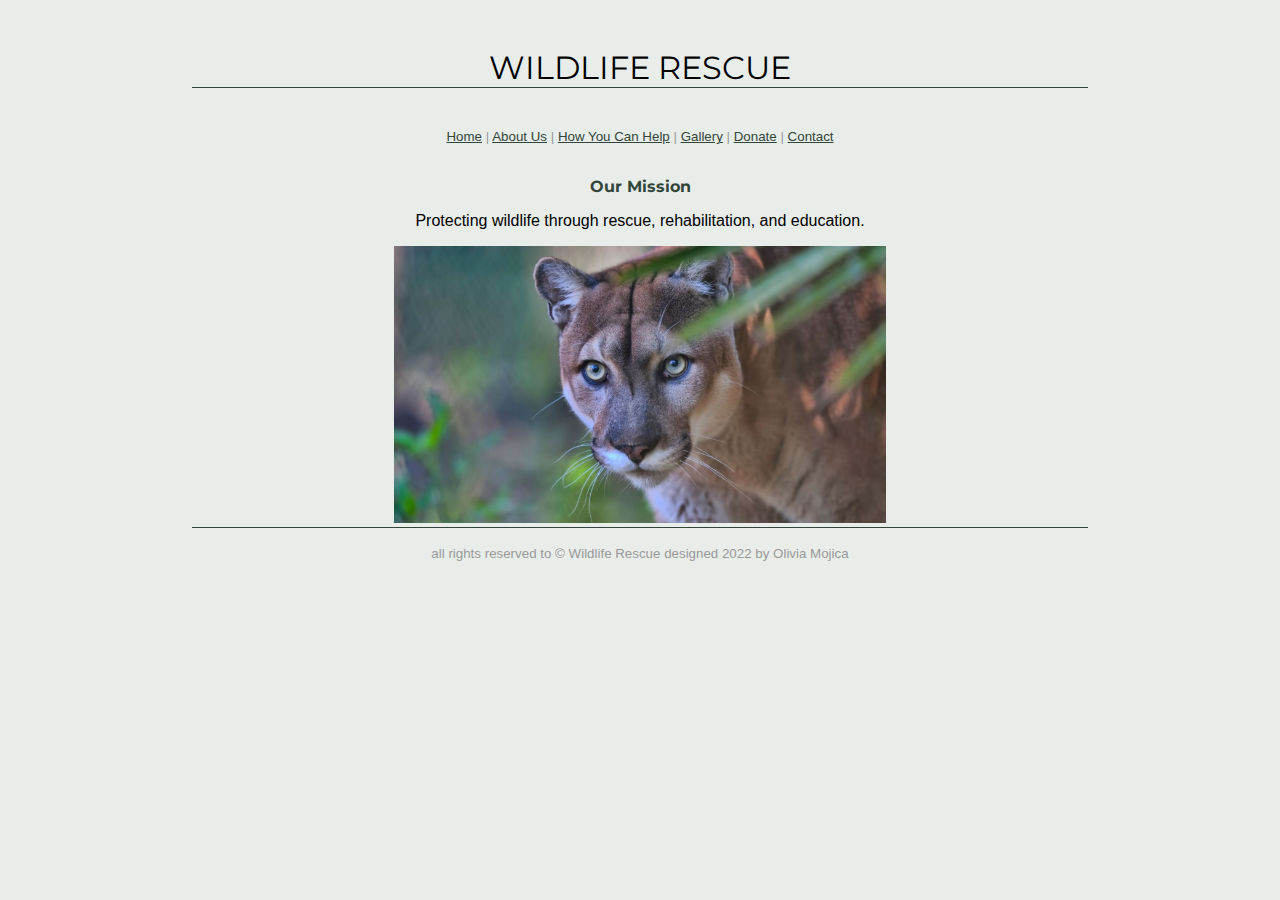
<file: index.html>
<!DOCTYPE html>

<html>

<head>
  <meta charset="utf-8">
  <title>Wildlife Rescue</title>
  <link href="https://fonts.googleapis.com/css2?family=Montserrat:wght@200&display=swap" rel="stylesheet">
  <link rel="stylesheet" href="wildlife.css">

</head>

<body>

&nbsp
<h1>Wildlife Rescue</h1>

&nbsp

<nav> 
<small><a href="index.html">Home</a> |  
<a href="about.html">About Us</a> | 
<a href="help.html">How You Can Help</a> | 
<a href="gallery.html">Gallery</a> | 
<a href="donate.html">Donate</a> | 
<a href="contact.html">Contact</a></small>
</nav>

&nbsp

<h2>Our Mission</h2>
<p> Protecting wildlife through rescue, rehabilitation, and education.</p>



<center>
<img src="panther.jpeg" alt="Florida Panther">
</center>
</body>

<footer>

<small>all rights reserved to &copy Wildlife Rescue
designed 2022 by Olivia Mojica </small>
</footer>

</html>
</file>
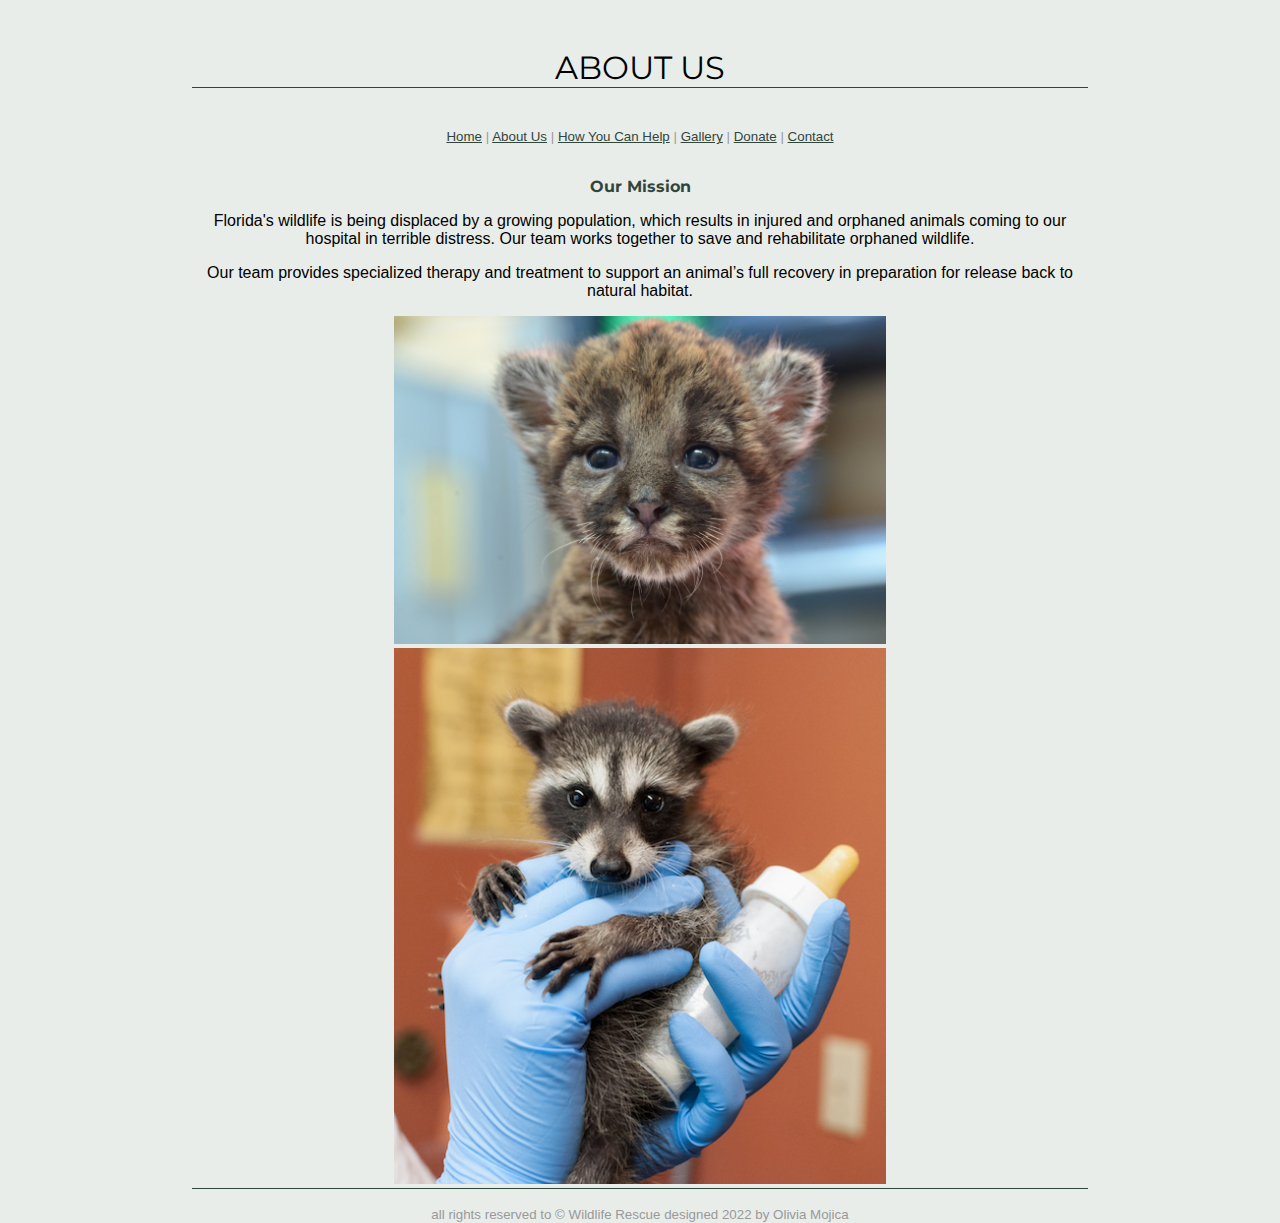
<file: about.html>
<!DOCTYPE html>

<html>

<head>
  <meta charset="utf-8">
  <title>Wildlife Rescue</title>
  <link href="https://fonts.googleapis.com/css2?family=Montserrat:wght@200&display=swap" rel="stylesheet">
  <link rel="stylesheet" href="wildlife.css">

</head>

<body>

&nbsp
<h1>About Us</h1>

&nbsp

<nav> 
<small><a href="index.html">Home</a> |  
<a href="about.html">About Us</a> | 
<a href="help.html">How You Can Help</a> | 
<a href="gallery.html">Gallery</a> | 
<a href="donate.html">Donate</a> | 
<a href="contact.html">Contact</a></small>
</nav>

&nbsp

<h2>Our Mission</h2>
<p> Florida's wildlife is being displaced by a growing population, which results in injured and orphaned animals coming to our hospital in terrible distress. Our team works together to save and rehabilitate orphaned wildlife.</p>

<p> Our team provides specialized therapy and treatment to support an animal’s full recovery in preparation for release back to natural habitat.</p>
<center>
<img src="babypanther.jpeg" alt="Baby Panther">
<img src="babyracoon.jpeg" alt="Baby Racoon">
<center>
</body>

<footer>

<small>all rights reserved to &copy Wildlife Rescue
designed 2022 by Olivia Mojica </small>
</footer>

</html>
</file>
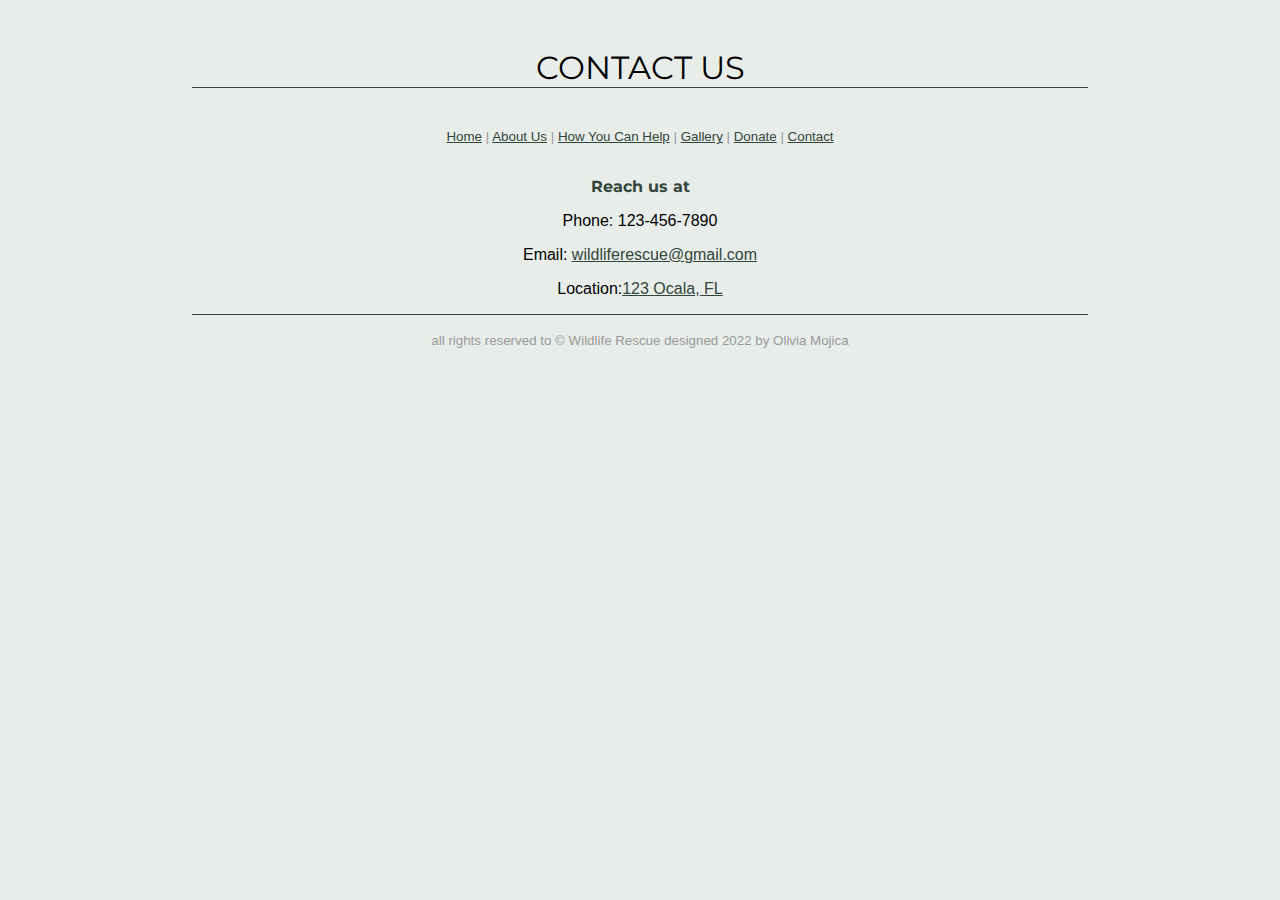
<file: contact.html>
<!DOCTYPE html>

<html>

<head>
  <meta charset="utf-8">
  <title>Wildlife Rescue</title>
  <link href="https://fonts.googleapis.com/css2?family=Montserrat:wght@200&display=swap" rel="stylesheet">
  <link rel="stylesheet" href="wildlife.css">

</head>

<body>

&nbsp
<h1>Contact Us</h1>

&nbsp

<nav> 
<small><a href="index.html">Home</a> |  
<a href="about.html">About Us</a> | 
<a href="help.html">How You Can Help</a> | 
<a href="gallery.html">Gallery</a> | 
<a href="donate.html">Donate</a> | 
<a href="contact.html">Contact</a></small>
</nav>

&nbsp

<h2>Reach us at</h2>
<p>Phone: 123-456-7890</p>
<p>Email: <a class="contact" href="mailto:wildliferescue@gmail.com">wildliferescue@gmail.com</a>

<p>Location:<a href ="https://www.google.com/maps/place/Ocala,+FL/@29.1738672,-82.226848,12z/data=!3m1!4b1!4m5!3m4!1s0x88e62b541cba3ce5:0xf5f53be4b1380536!8m2!3d29.1871986!4d-82.1400923">123 Ocala, FL</a></p>

</body>

<footer>

<small>all rights reserved to &copy Wildlife Rescue
designed 2022 by Olivia Mojica </small>
</footer>

</html>
</file>
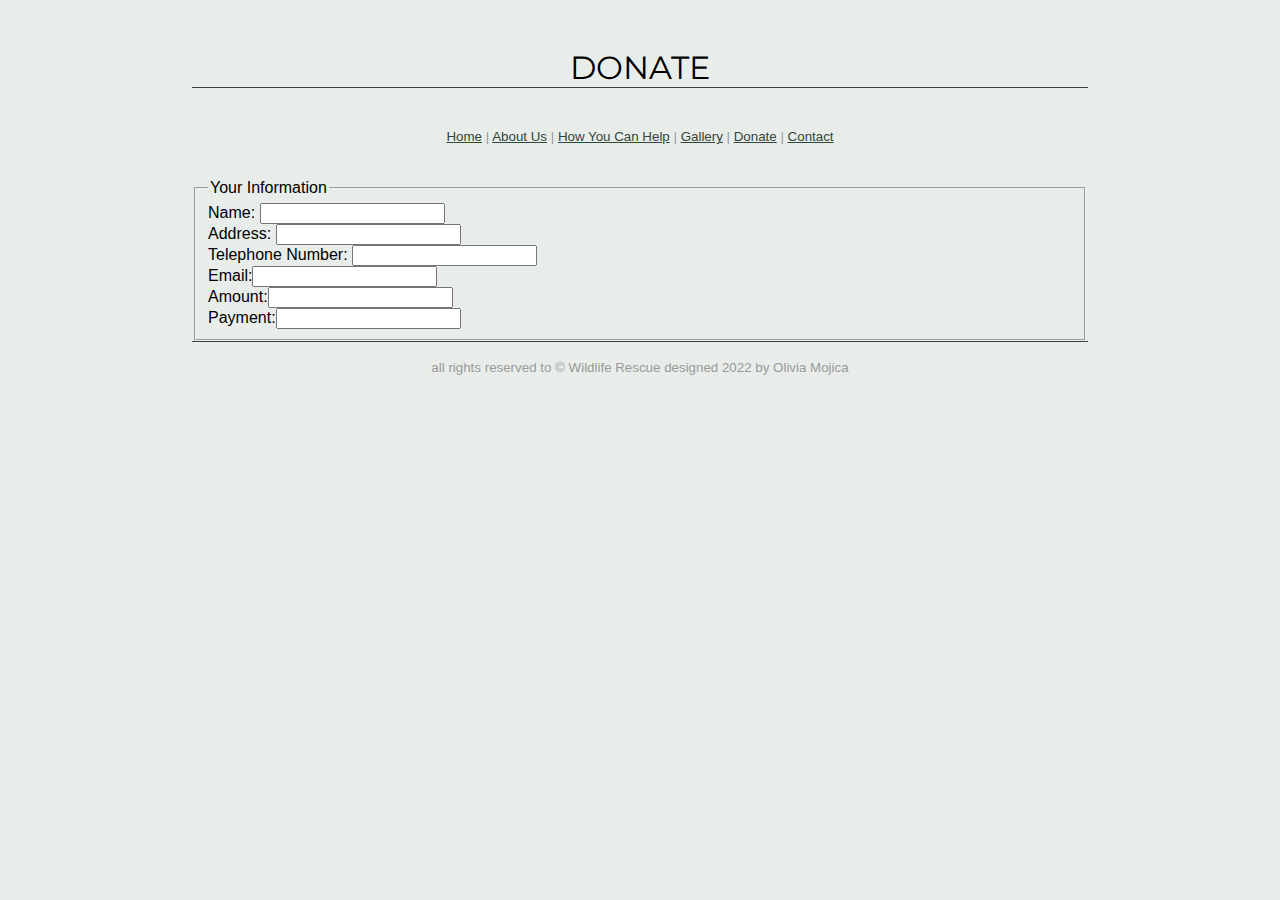
<file: donate.html>
<!DOCTYPE html>

<html>

<head>
  <meta charset="utf-8">
  <title>Wildlife Rescue</title>
  <link href="https://fonts.googleapis.com/css2?family=Montserrat:wght@200&display=swap" rel="stylesheet">
  <link rel="stylesheet" href="wildlife.css">

</head>

<body>

&nbsp
<h1>Donate</h1>

&nbsp

<nav> 
<small><a href="index.html">Home</a> |  
<a href="about.html">About Us</a> | 
<a href="help.html">How You Can Help</a> | 
<a href="gallery.html">Gallery</a> | 
<a href="donate.html">Donate</a> | 
<a href="contact.html">Contact</a></small>
</nav>

&nbsp

<p>
<form action="http://www.wildliferescue/donate.org" method="post">

<fieldset>
 <legend>Your Information</legend>
<ul>
  <li><label for="form-name">Name:</label> <input type="text" name="customername" id="form-name"></li>
  <li><label for="form-address">Address:</label> <input type="text" name="address" id="form-address"></li>
  <li><label for="form-tel">Telephone Number:</label> <input type="tel" name="telephone" id="form-tel"></li>
  <li><label for="form-email">Email:<input type="email" name="email" id="form-email"></label></li>
 <li><label for="form-amount">Amount:<input type="amount" name="amount" id="form-amount"></label></li>
<li><label for="form-payment">Payment:<input type="payment" name="payment" id="form-payment"></label></li>
</ul>
</fieldset

</body>

<footer>

<small>all rights reserved to &copy Wildlife Rescue
designed 2022 by Olivia Mojica </small>
</footer>

</html>
</file>
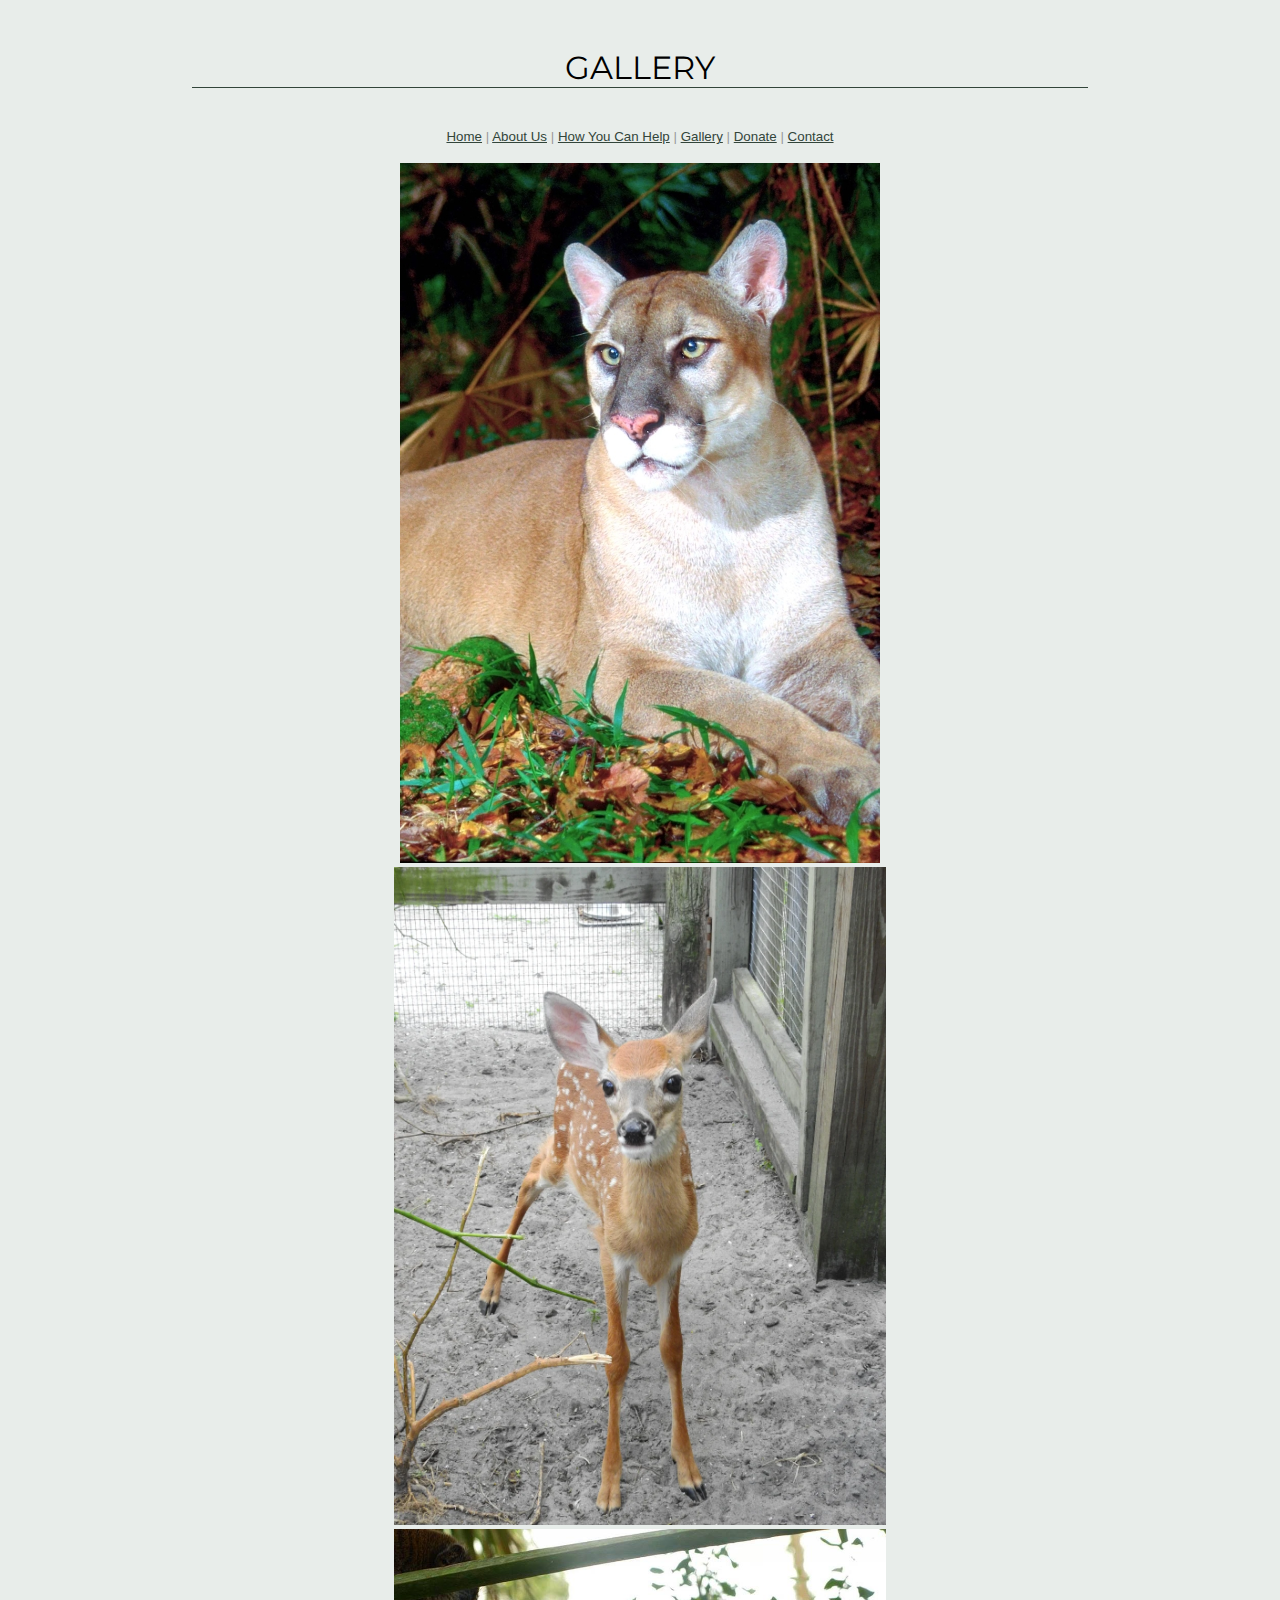
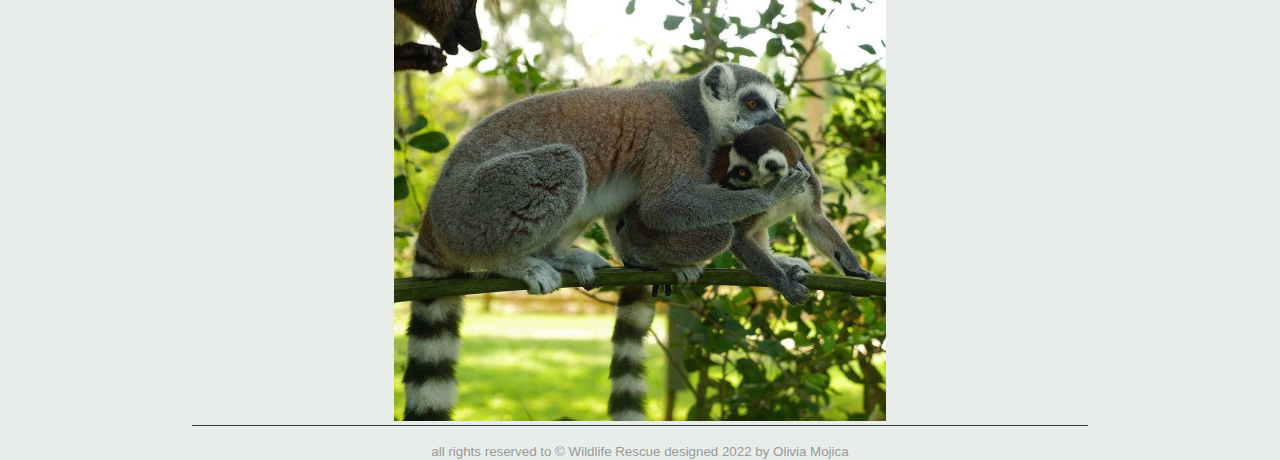
<file: gallery.html>
<!DOCTYPE html>

<html>

<head>
  <meta charset="utf-8">
  <title>Wildlife Rescue</title>
  <link href="https://fonts.googleapis.com/css2?family=Montserrat:wght@200&display=swap" rel="stylesheet">
  <link rel="stylesheet" href="wildlife.css">

</head>

<body>

&nbsp
<h1>Gallery</h1>

&nbsp

<nav> 
<small><a href="index.html">Home</a> |  
<a href="about.html">About Us</a> | 
<a href="help.html">How You Can Help</a> | 
<a href="gallery.html">Gallery</a> | 
<a href="donate.html">Donate</a> | 
<a href="contact.html">Contact</a></small>
</nav>

&nbsp

<center>
<img src="panther2.jpeg" alt="Panther">
<img src="deer.webp" alt="Deer">
<img src="lemur.jpeg" alt="Lemur">
<center>
</body>

<footer>

<small>all rights reserved to &copy Wildlife Rescue
designed 2022 by Olivia Mojica </small>
</footer>

</html>
</file>
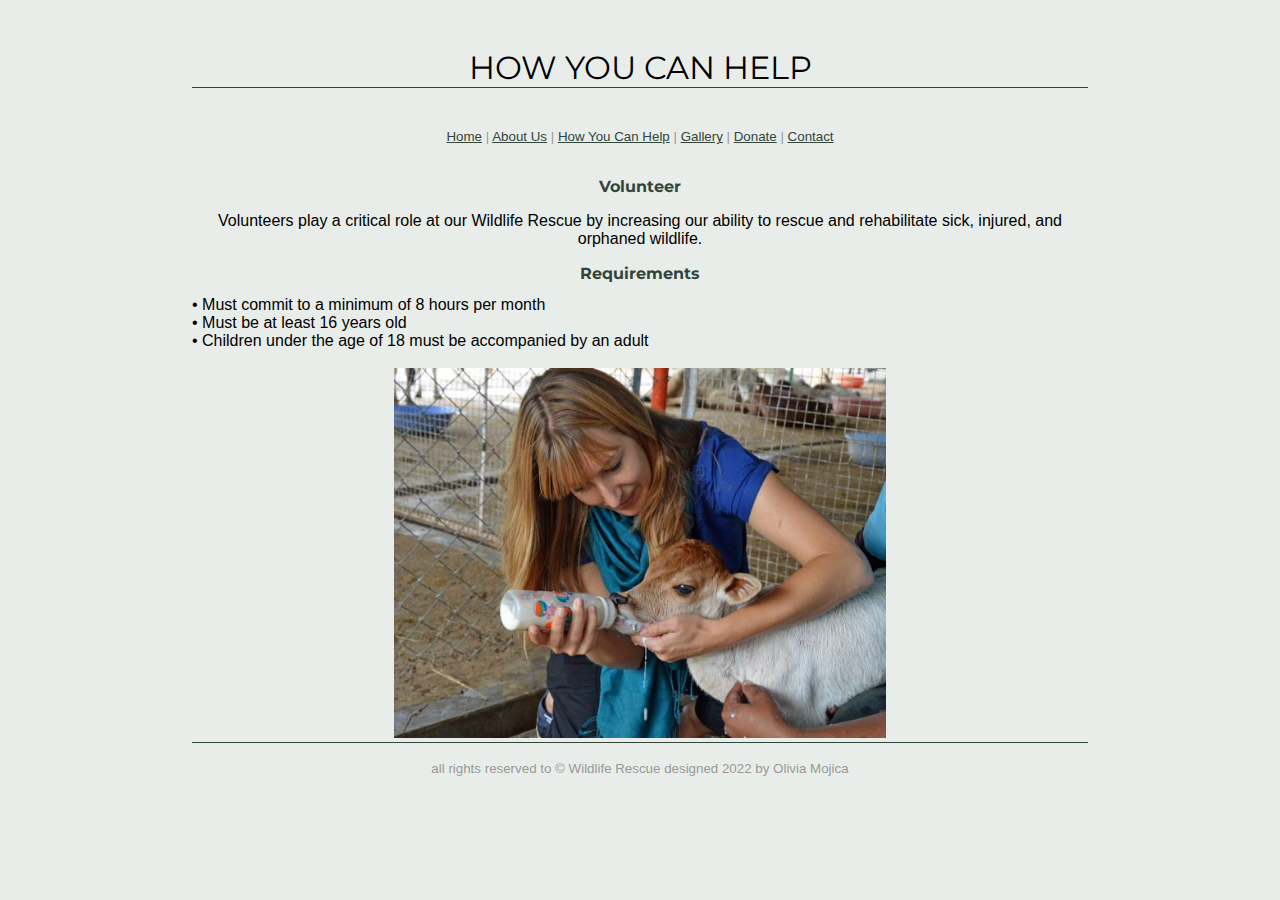
<file: help.html>
<!DOCTYPE html>

<html>

<head>
  <meta charset="utf-8">
  <title>Wildlife Rescue</title>
  <link href="https://fonts.googleapis.com/css2?family=Montserrat:wght@200&display=swap" rel="stylesheet">
  <link rel="stylesheet" href="wildlife.css">

</head>

<body>

&nbsp
<h1>How You Can Help</h1>

&nbsp

<nav> 
<small><a href="index.html">Home</a> |  
<a href="about.html">About Us</a> | 
<a href="help.html">How You Can Help</a> | 
<a href="gallery.html">Gallery</a> | 
<a href="donate.html">Donate</a> | 
<a href="contact.html">Contact</a></small>
</nav>

&nbsp

<h2>Volunteer</h2>
<p>Volunteers play a critical role at our Wildlife Rescue by increasing our ability to rescue and rehabilitate sick, injured, and orphaned wildlife.</p>
<h2>Requirements</h2>
<ul> 
	<li>&bull; Must commit to a minimum of 8 hours per month</li>
	<li>&bull; Must be at least 16 years old </li>
	<li>&bull; Children under the age of 18 must be accompanied by an adult </li>
</ul>

&nbsp

<center>
<img src="volunteer.jpeg" alt="volunteer">
<center>
</body>

<footer>

<small>all rights reserved to &copy Wildlife Rescue
designed 2022 by Olivia Mojica </small>
</footer>

</html>
</file>
<file: wildlife.css>
body {
  font-family: sans-serif;
  font-size: 100%;
  background-color: #e8edea;
  margin: 0 15% 0;
}

a:link {
  color:#32453a;
}
a:visited {
  color:#32453a;
}
a:focus, a:hover  {
  color:#32453a;
  background-color: #ffffff;
}
a:active {
  color:#32453a;
  background-color: #ffffff;
}
h1 {
  text-align: center;
  font-family: 'Montserrat', sans-serif;
  font-weight: normal;
  text-transform: uppercase;
  border-bottom: 1px solid #32453a;
  margin-top: 30px;
}
h2 {
  color: #32453a;
  text-align: center;
  font-size: 1em;
  font-family: 'Montserrat', sans-serif;
}
strong {
  font-style: italic;
}
ul {
  list-style-type: none;
  margin: 0;
  padding: 0;
}
footer { 
  border-top: 1px solid #32453a;
  text-align: center;
  padding-top: 1em; 
} 
  footer img {
    width: 40px;
    height: 40px;
    margin-left: .5em;
    margin-right: .5em;
  }
  small {
  color: #999;
  }
  img {
  	max-width: 55%;
    align-self: center;
  }
  p {
    text-align: center;
    font-style: none;
  }
  strong {
    font-style: italic;
  }
  small {
    font-style: none;
  }
  nav {
    text-align: center;
  }
a:hover {
  color: #32453a;
  background-color: rgba(255, 255, 255, 0.5);
}
a:active {
  color: #32453a;
  background-color: rgba(255, 255, 255, 0.75);
}
a:visited {
  color: #32453a;
}
td, th { 
  border:ridge 1px #182229; 
  padding: 6px;
}
table { 
  border:ridge 2px #32453a; 
  padding: 3px; 
  background-color: #e8f5ff;
}
</file>
